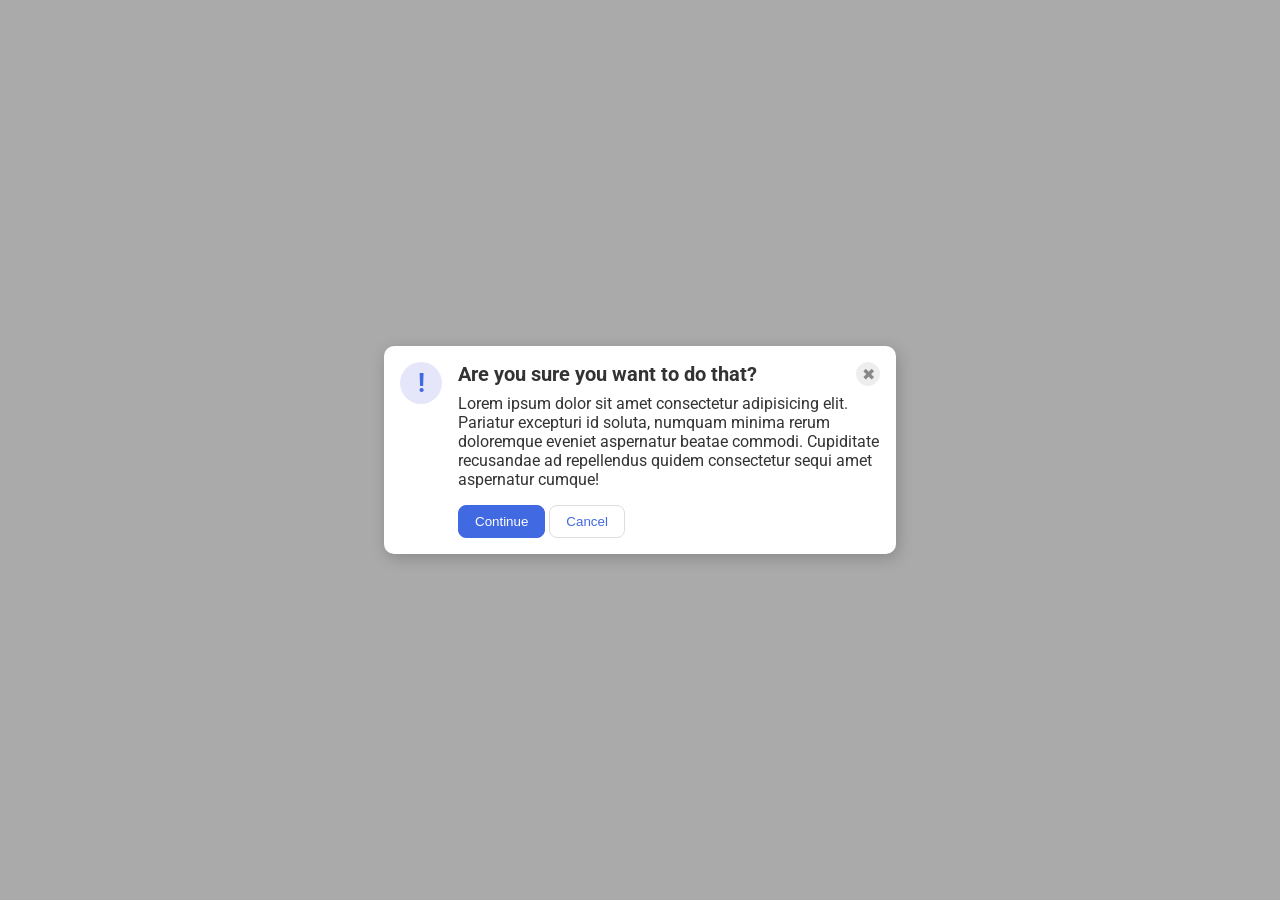
<file: foundations/flex/05-flex-modal/index.html>
<!DOCTYPE html>
<html lang="en">
  <head>
    <meta charset="UTF-8">
    <meta http-equiv="X-UA-Compatible" content="IE=edge">
    <meta name="viewport" content="width=device-width, initial-scale=1.0">
    <link rel="stylesheet" href="style.css">
    <title>Modal</title>
  </head>
  <body>
    <div class="modal">
      <div class="icon">!</div>
      <div class = info-container>
        <div class="header">Are you sure you want to do that?
          <button class="close-button">✖</button>
        </div>
        <div class="text">Lorem ipsum dolor sit amet consectetur adipisicing elit. Pariatur excepturi id soluta, numquam minima rerum doloremque eveniet aspernatur beatae commodi. Cupiditate recusandae ad repellendus quidem consectetur sequi amet aspernatur cumque!</div>
        <button class="continue">Continue</button>
        <button class="cancel">Cancel</button>
      </div>
      
    </div>
  </body>
</html>
</file>
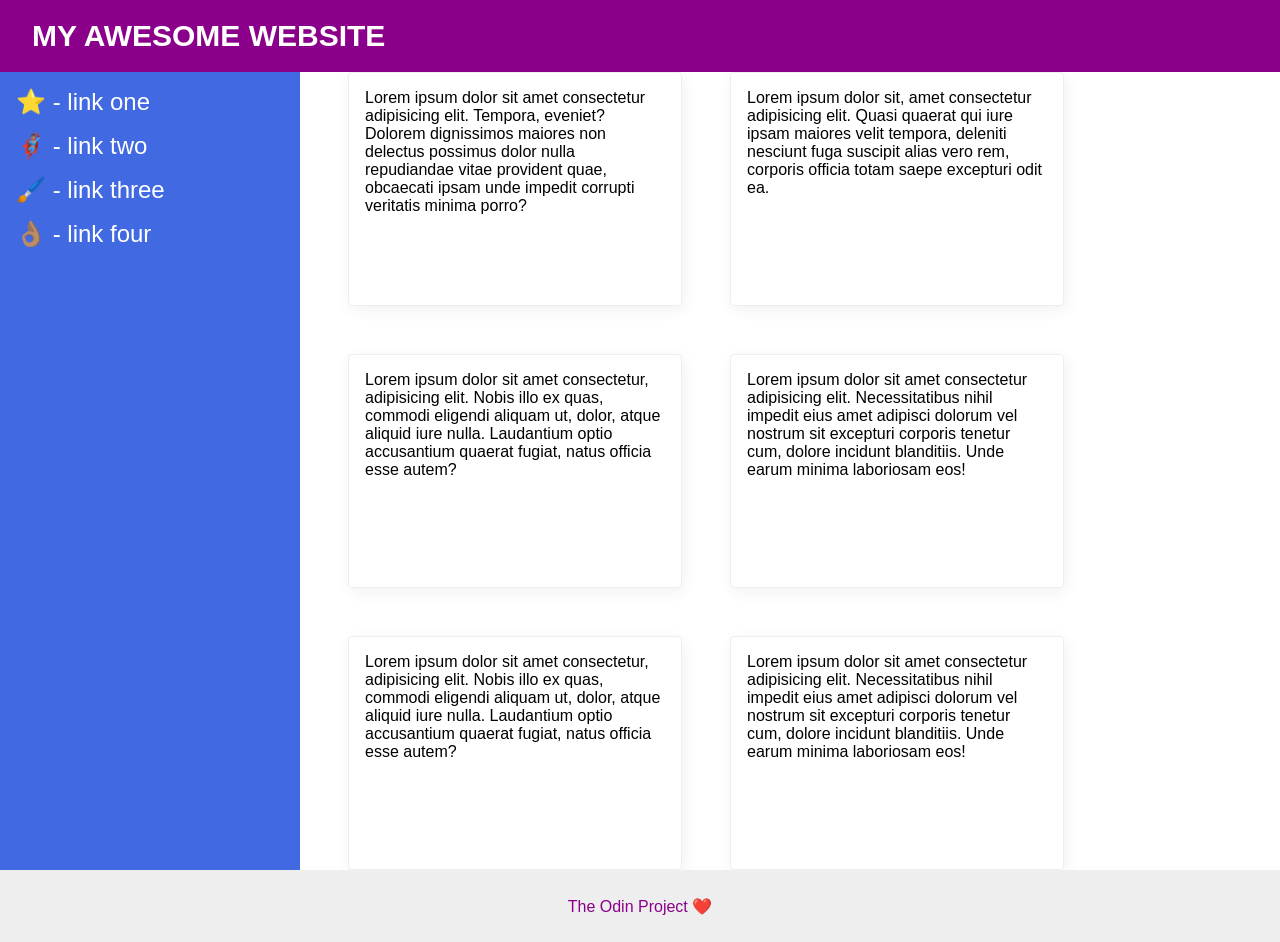
<file: foundations/flex/07-flex-layout-2/index.html>
<!DOCTYPE html>
<html lang="en">
  <head>
    <meta charset="UTF-8">
    <meta http-equiv="X-UA-Compatible" content="IE=edge">
    <meta name="viewport" content="width=device-width, initial-scale=1.0">
    <title>The Holy Grail</title>
    <link rel="stylesheet" href="style.css">
  </head>
  <body>
    <div class="header">
      MY AWESOME WEBSITE
    </div>
    
    <div class="content">
      <div class="sidebar">
        <ul>
          <li><a href="#">⭐ - link one</a></li>
          <li><a href="#">🦸🏽‍♂️ - link two</a></li>
          <li><a href="#">🖌️ - link three</a></li>
          <li><a href="#">👌🏽 - link four</a></li>
        </ul>
      </div>

      <div class="card-container">
        <div class="card">Lorem ipsum dolor sit amet consectetur adipisicing elit. Tempora, eveniet? Dolorem dignissimos maiores non delectus possimus dolor nulla repudiandae vitae provident quae, obcaecati ipsam unde impedit corrupti veritatis minima porro?</div>
        <div class="card">Lorem ipsum dolor sit, amet consectetur adipisicing elit. Quasi quaerat qui iure ipsam maiores velit tempora, deleniti nesciunt fuga suscipit alias vero rem, corporis officia totam saepe excepturi odit ea.</div>
        <div class="card">Lorem ipsum dolor sit amet consectetur, adipisicing elit. Nobis illo ex quas, commodi eligendi aliquam ut, dolor, atque aliquid iure nulla. Laudantium optio accusantium quaerat fugiat, natus officia esse autem?</div>
        <div class="card">Lorem ipsum dolor sit amet consectetur adipisicing elit. Necessitatibus nihil impedit eius amet adipisci dolorum vel nostrum sit excepturi corporis tenetur cum, dolore incidunt blanditiis. Unde earum minima laboriosam eos!</div>
        <div class="card">Lorem ipsum dolor sit amet consectetur, adipisicing elit. Nobis illo ex quas, commodi eligendi aliquam ut, dolor, atque aliquid iure nulla. Laudantium optio accusantium quaerat fugiat, natus officia esse autem?</div>
        <div class="card">Lorem ipsum dolor sit amet consectetur adipisicing elit. Necessitatibus nihil impedit eius amet adipisci dolorum vel nostrum sit excepturi corporis tenetur cum, dolore incidunt blanditiis. Unde earum minima laboriosam eos!</div>
      </div>
    </div>

    <div class="footer">
      The Odin Project ❤️
    </div>
  </body>
</html>
</file>
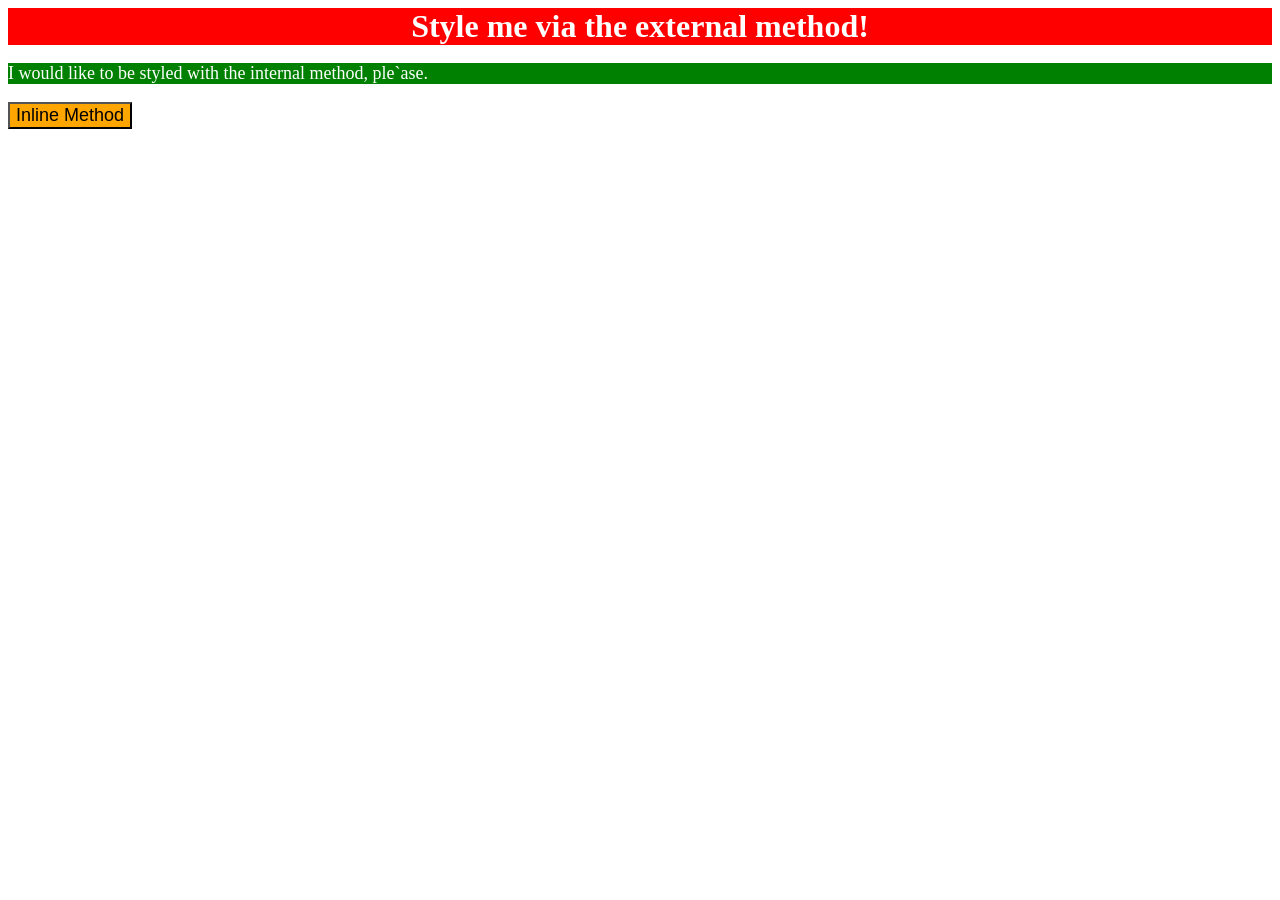
<file: foundations/intro-to-css/01-css-methods/index.html>
<!DOCTYPE html>
<html lang="en">
  <head>
    <meta charset="UTF-8">
    <meta http-equiv="X-UA-Compatible" content="IE=edge">
    <meta name="viewport" content="width=device-width, initial-scale=1.0">
    <title>Methods for Adding CSS</title>
    <link rel="stylesheet" href="style.css">
    <style>
      p {
        background-color: green;
        color: white;
        font-size: 18px;
      }
    </style>
  </head>
  <body>
    <div>Style me via the external method!</div>
    <p>I would like to be styled with the internal method, ple`ase.</p>
    <button style="background-color: orange; font-size: 18px;">Inline Method</button>
  </body>
</html>
</file>
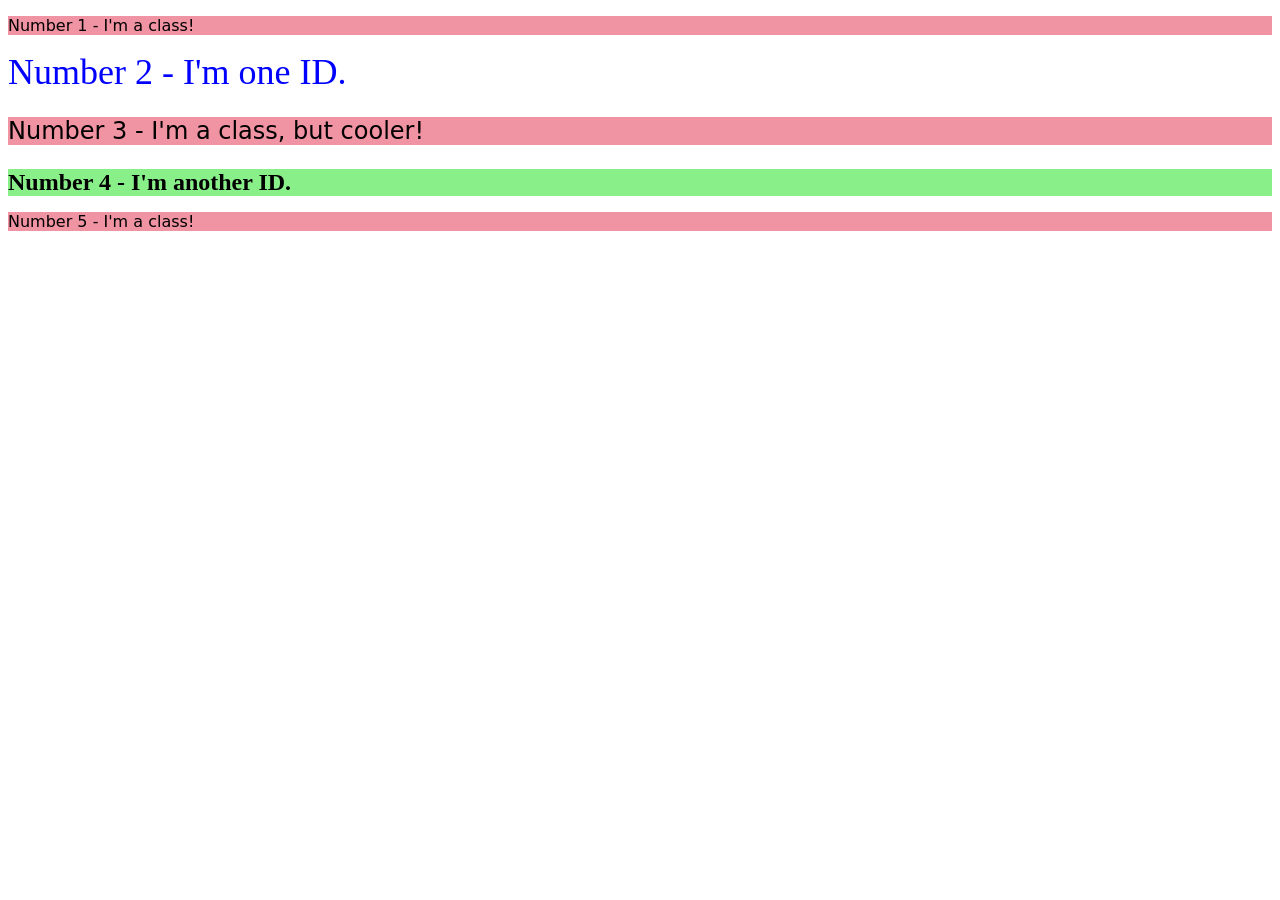
<file: foundations/intro-to-css/02-class-id-selectors/index.html>
<!DOCTYPE html>
<html lang="en">
  <head>
    <meta charset="UTF-8">
    <meta http-equiv="X-UA-Compatible" content="IE=edge">
    <meta name="viewport" content="width=device-width, initial-scale=1.0">
    <title>Class and ID Selectors</title>
    <link rel="stylesheet" href="style.css">
  </head>
  <body>
    <p id="one" class="odd">Number 1 - I'm a class!</p>
    <div id="two">Number 2 - I'm one ID.</div>
    <p id="three" class="odd">Number 3 - I'm a class, but cooler!</p>
    <div id="four">Number 4 - I'm another ID.</div>
    <p id="five" class="odd">Number 5 - I'm a class!</p>
  </body>
</html>
</file>
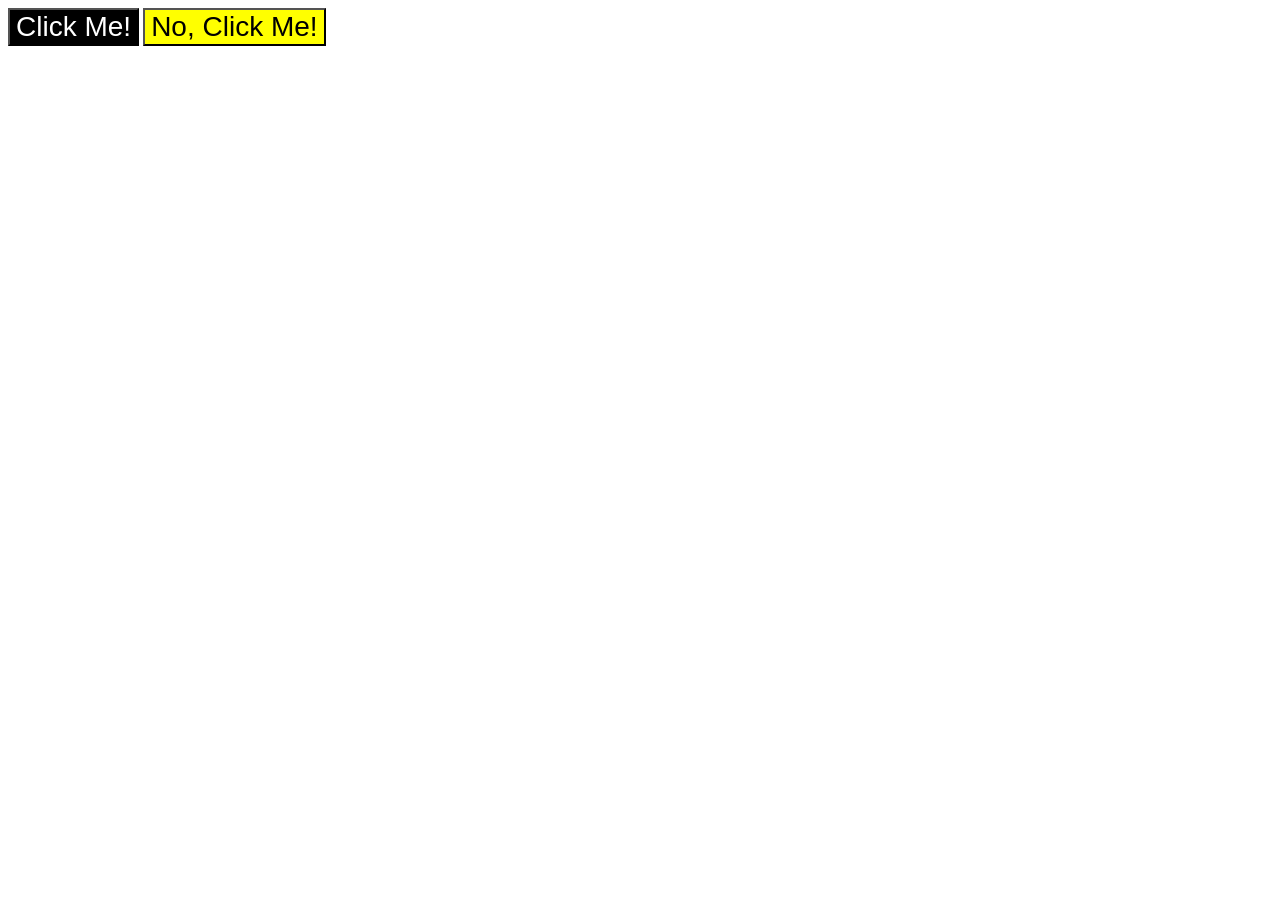
<file: foundations/intro-to-css/03-grouping-selectors/index.html>
<!DOCTYPE html>
<html lang="en">
  <head>
    <meta charset="UTF-8">
    <meta http-equiv="X-UA-Compatible" content="IE=edge">
    <meta name="viewport" content="width=device-width, initial-scale=1.0">
    <title>Grouping Selectors</title>
    <link rel="stylesheet" href="style.css">
  </head>
  <body>
    <button class="font-info" id="one">Click Me!</button>
    <button class="font-info" id="two">No, Click Me!</button>
  </body>
</html>
</file>
<file: foundations/flex/05-flex-modal/style.css>
@import url('https://fonts.googleapis.com/css2?family=Roboto:wght@400;700&display=swap');

html, body {
  height: 100%;
}

body {
  font-family: Roboto, sans-serif;
  margin: 0;
  background: #aaa;
  color: #333;
  /* I'll give you this one for free lol */
  display: flex;
  align-items: center;
  justify-content: center;
}

.modal {
  background: white;
  width: 480px;
  border-radius: 10px;
  box-shadow: 2px 4px 16px rgba(0,0,0,.2);
}

.icon {
  color: royalblue;
  font-size: 26px;
  font-weight: 700;
  background: lavender;
  width: 42px;
  height: 42px;
  border-radius: 50%;
  display: flex;
  align-items: center;
  justify-content: center;
  flex-shrink: 0;
}

.close-button {
  background: #eee;
  border-radius: 50%;
  color: #888;
  font-weight: 400;
  font-size: 16px;
  height: 24px;
  width: 24px;
  display: flex;
  align-items: center;
  justify-content: center;
  border: 1px solid #eee;
  padding: 0;
}

button {
  cursor: pointer;
  padding: 8px 16px;
  border-radius: 8px;
}

button.continue {
  background: royalblue;
  border: 1px solid royalblue;
  color: white;
}

button.cancel {
  background: white;
  border: 1px solid #ddd;
  color: royalblue;
}

.modal {
  display: flex;
  gap: 16px;
  padding: 16px;
}

.text {
  margin-bottom: 16px;
}

.header {
  display: flex;
  justify-content: space-between;
  font-size: 20px;
  font-weight: bold;
  margin-bottom: 8px;
}
</file>
<file: foundations/flex/07-flex-layout-2/style.css>
body {
  font-family: -apple-system, BlinkMacSystemFont, 'Segoe UI', Roboto, Oxygen, Ubuntu, Cantarell, 'Open Sans', 'Helvetica Neue', sans-serif;
  margin: 0;
  min-height: 100vh;
  display: flex;
  flex-direction: column;
}

.header {
  height: 72px;
  background: darkmagenta;
  color: white;
  display: flex;
  align-items: center;
  font-size: 30px;
  font-weight: 900;
  padding-left: 32px;
}

.content {
  flex: 1;
  display: flex;
}

.sidebar {
  width: 300px;
  background: royalblue;
  box-sizing: border-box;
  flex-shrink: 0;
}

ul {
  list-style: none;
  margin-left: 0px;
  padding-left: 16px;
  display: flex;
  flex-direction: column;
  gap: 16px
}

a {
  text-decoration: none;
  color: white;
  font-size: 24px;
}

.card-container {
  display: flex;
  flex-wrap: wrap;
  gap: 48px;
  align-items: center;

  padding: 0 48px;
}

.card {
  border: 1px solid #eee;
  box-shadow: 2px 4px 16px rgba(0,0,0,.06);
  border-radius: 4px;
  flex: 0 0 300px;
  width: 300px;
  height: 200px;
  padding: 16px;
}

.footer {
  height: 72px;
  background: #eee;
  color: darkmagenta;
  display: flex;
  justify-content: center;
  align-items: center;
}
</file>
<file: foundations/intro-to-css/01-css-methods/style.css>
div {
    color: white;
    background-color: red;
    text-align: center;
    font-size: 32px;
    font-weight: bold;
}
</file>
<file: foundations/intro-to-css/02-class-id-selectors/style.css>
/* Add CSS Styling */
.odd {
    background-color: rgb(240, 147, 162);
    font-family: Verdana, "DejaVu Sans", sans-serif;
}

#two {
    color: blue;
    font-size: 36px;
}

#three  {
    font-size: 24px;
}

#four {
    background-color: rgb(137, 240, 137);
    font-size: 24px;
    font-weight: 700;
}
</file>
<file: foundations/intro-to-css/03-grouping-selectors/style.css>
/* Add CSS Styling */

#one {
    background-color: black;
    color: white;
}

#two {
    background-color: yellow;
}

.font-info {
    font-size: 28px;
    font-family:  Helvetica, "Times New Roman", sans-serif;
}
</file>
